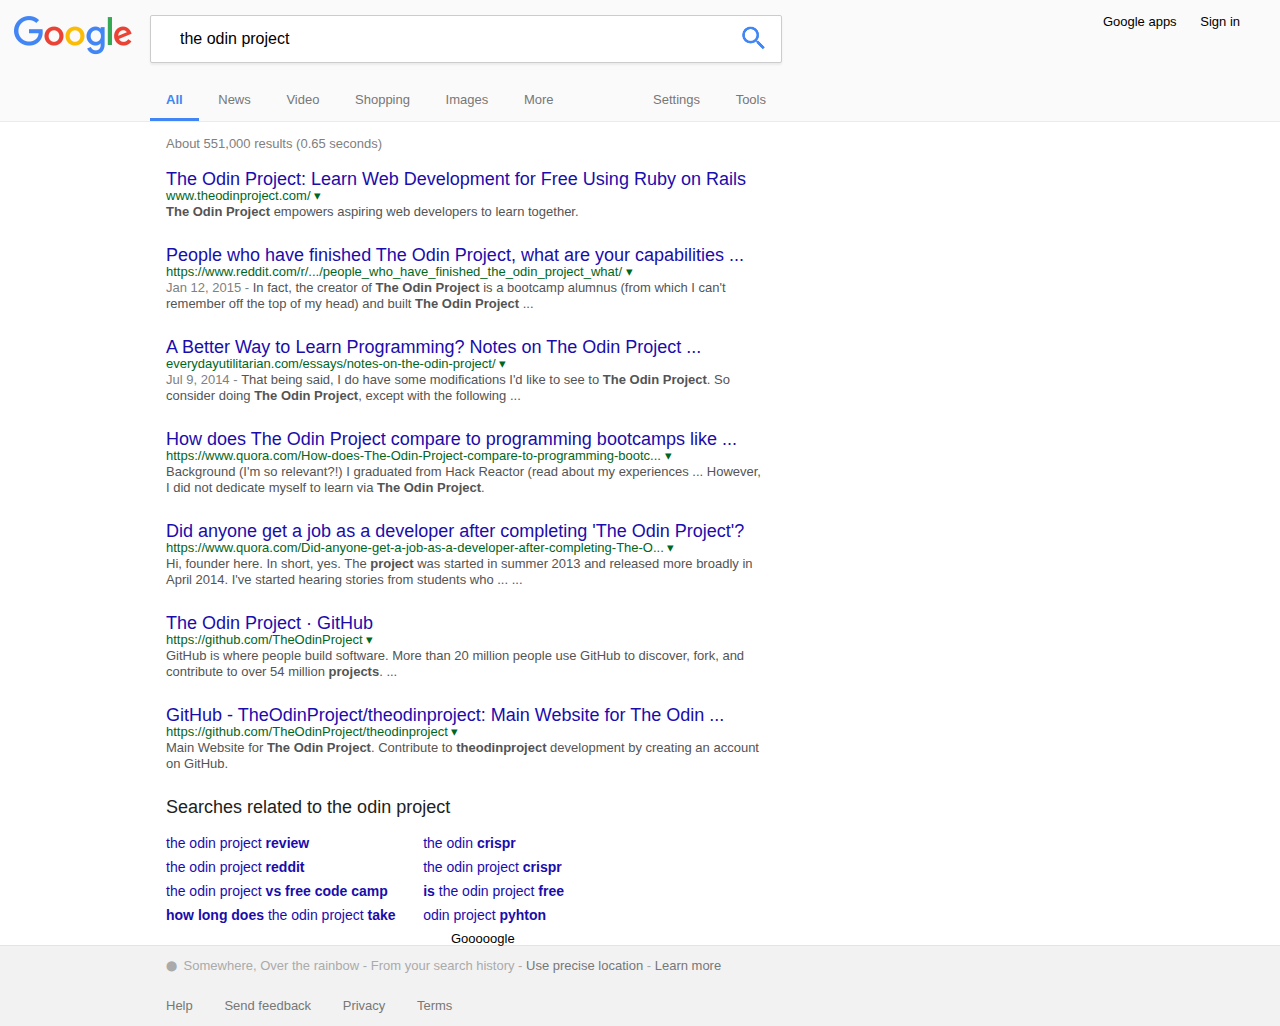
<file: code/index.html>
<!DOCTYPE html>
<html lang="en-US">
    <head>
        <!-- meta -->
        <meta charset="utf-8">
        <meta name="description" content="the odin project - Google Search Results">
        <meta name="author" content="eboisseau">
        <meta name="keywords" content="Google, Results, Odin Project">
        <meta name="viewport" content="width=device-width, initial-scale=1.0">

        <!-- page info -->
        <title>MY the odin project - Google Search clone</title>

        <!-- style -->
        <link rel="stylesheet" href="css/reset.css" media="screen" title="no title">
        <link rel="stylesheet" href="css/master.css" media="screen" title="no title">
    </head>
    <body>
<!-- %%%%%%%%%%%%%%%%%%%%%%%%%%%%%%%%%%%%%%%%%%%%%%%%%%%%%%%%%%%%%%%%%%%%%% -->
<!--                           HEADER                                       -->
<!-- %%%%%%%%%%%%%%%%%%%%%%%%%%%%%%%%%%%%%%%%%%%%%%%%%%%%%%%%%%%%%%%%%%%%%% -->
        <header>
            <!--%%%% header main part %%%%-->
            <section class="header_main_part">
                <!--google_logo-->
                <a class="header_main_element header_google_logo_lnk" href="#">
                    <img src="img/googlelogo.png" alt="Google logo" style="width: 120px; height: 44px;"/>
                </a>

                <!--research bar-->
                <form class="header_main_element header_research_bar centered_container">
                    <span class="research_bar_and_button">
                        <input type="text" name="research" id="research" value="the odin project">
                        <button type="submit" id="lense"><img src="img/lense.png" alt="lense" style="height: 30px;"/></button>

                    </span>
                </form>

                <!--login buttons-->
                <aside class="header_main_element header_settings_links">
                    <ul class="links_list">
                        <li>Google apps</li>
                        <li>Sign in</li>
                    </ul>
                </aside>
            </section>
            <!--%%%% header links to result types%%%% -->
            <nav class="centered_container">
                <!--left links-->
                <div class="header_research_links header_research_links_main">
                    <ul class="links_list">
                        <li class="link_current_results_type">All</li>
                        <li><a href="#">News</a></li>
                        <li><a href="#">Video</a></li>
                        <li><a href="#">Shopping</a></li>
                        <li><a href="#">Images</a></li>
                        <li><a href="#">More</a></li>
                    </ul>
                </div>

                <!--right lings-->
                <div class="header_research_links header_research_links_subs">
                    <ul class="links_list">
                        <li><a href="#">Settings</a></li>
                        <li><a href="#">Tools</a></li>
                    </ul>
                </div>
            </nav>
        </header>

<!-- %%%%%%%%%%%%%%%%%%%%%%%%%%%%%%%%%%%%%%%%%%%%%%%%%%%%%%%%%%%%%%%%%%%%%% -->
<!--                            BODY                                        -->
<!-- %%%%%%%%%%%%%%%%%%%%%%%%%%%%%%%%%%%%%%%%%%%%%%%%%%%%%%%%%%%%%%%%%%%%%% -->

        <main class="centered_container">
            <!--number of results-->
            <section class="main_body_element number_of_results">
                About 551,000 results (0.65 seconds)
            </section>

            <!--result block-->
            <section class="main_body_element google_result">
                <h1><a href="#">
                    <span class="query_term">The Odin Project</span>: Learn Web Development for Free Using Ruby on Rails
                </a></h1>
                <h2 class="result_element result_url">
                    www.theodinproject.com/
                </h2>
                <dl class="result_element result_page_description">
                    <dt class="result_page_date"></dt>
                    <dd class="result_page_description"><span class="query_term">The Odin Project</span> empowers aspiring web developers to learn together.</dd>
                </dl>
            </section>
            <!--result block-->
            <section class="main_body_element google_result">
                <h1><a href="#">
                    People who have finished The Odin Project, what are your capabilities ...
                </a></h1>
                <h2>
                    https://www.reddit.com/r/.../people_who_have_finished_the_odin_project_what/
                </h2>
                <dl class="result_element result_page_description">
                    <dt class="result_page_date">Jan 12, 2015</dt>
                    <dd class="result_page_description">In fact, the creator of <span class="query_term">The Odin Project</span> is a bootcamp alumnus (from which I can't remember off the top of my head) and built <span class="query_term">The Odin Project</span> ...</dd>
                </dl>
            </section>
            <!--result block-->
            <section class="main_body_element google_result">
                <h1><a href="#">
                    A Better Way to Learn Programming? Notes on The Odin Project ...
                </a></h1>
                <h2 class="result_element result_url">
                    everydayutilitarian.com/essays/notes-on-the-odin-project/
                </h2>
                <dl class="result_element result_page_description">
                    <dt class="result_page_date">Jul 9, 2014</dt>
                    <dd class="result_page_description">That being said, I do have some modifications I'd like to see to <span class="query_term">The Odin Project</span>. So consider doing <span class="query_term">The Odin Project</span>, except with the following ...</dd>
                </dl>
            </section>
            <!--result block-->
            <section class="main_body_element google_result">
                <h1><a href="#">
                    How does The Odin Project compare to programming bootcamps like ...
                </a></h1>
                <h2 class="result_element result_url">
                    https://www.quora.com/How-does-The-Odin-Project-compare-to-programming-bootc...
                </h2>
                <dl class="result_element result_page_description">
                    <dt class="result_page_date"></dt>
                    <dd class="result_page_description">Background (I'm so relevant?!) I graduated from Hack Reactor (read about my experiences ... However, I did not dedicate myself to learn via <span class="query_term">The Odin Project</span>.</dd>
                </dl>
            </section>
            <!--result block-->
            <section class="main_body_element google_result">
                <h1><a href="#">
                    Did anyone get a job as a developer after completing 'The Odin Project'?
                </a></h1>
                <h2>
                    https://www.quora.com/Did-anyone-get-a-job-as-a-developer-after-completing-The-O...
                </h2>
                <dl class="result_element result_page_description">
                    <dt class="result_page_date"></dt>
                    <dd class="result_page_description">Hi, founder here. In short, yes. The <span class="query_term">project</span> was started in summer 2013 and released more broadly in April 2014. I've started hearing stories from students who ...</span> ...</dd>
                </dl>
            </section>
            <!--result block-->
            <section class="main_body_element google_result">
                <h1><a href="#">
                    The Odin Project · GitHub
                </a></h1>
                <h2>
                    https://github.com/TheOdinProject
                </h2>
                <dl class="result_element result_page_description">
                    <dt class="result_page_date"></dt>
                    <dd class="result_page_description">GitHub is where people build software. More than 20 million people use GitHub to discover, fork, and contribute to over 54 million <span class="query_term">projects</span>.</span> ...</dd>
                </dl>
            </section>
            <!--result block-->
            <section class="main_body_element google_result">
                <h1><a href="#">
                    GitHub - TheOdinProject/theodinproject: Main Website for The Odin ...
                </a></h1>
                <h2>
                    https://github.com/TheOdinProject/theodinproject
                </h2>
                <dl class="result_element result_page_description">
                    <dt class="result_page_date"></dt>
                    <dd class="result_page_description">
                        Main Website for <span class="query_term">The Odin Project</span>. Contribute to <span class="query_term">theodinproject</span> development by creating an account on GitHub.</dd>
                </dl>
            </section>
            <!--
            <!- -BLANK result block- ->
            <section class="main_body_element google_result">
                <p class="result_element result_title">

                </p>
                <p class="result_element result_url">

                </p>
                <dl class="result_element result_page_description">
                    <dt class="result_page_date"></dt>
                    <dd class="result_page_description"></dd>
                </dl>
            </section>
            -->
            <!--related searches-->
            <section class="main_body_element related_search">
                <h1>
                    Searches related to the odin project
                </h1>
                <ul class="related_search_links related_search_group1">
                    <li><a href="#">
                        <span class="query_term">the odin project</span> review</a></li>
                    <li><a href="#"><span class="query_term">the odin project</span> reddit</a></li>
                    <li><a href="#"><span class="query_term">the odin project</span> vs free code camp</a></li>
                    <li><a href="#">how long does <span class="query_term">the odin project</span> take</a></li>
                </ul>
                <ul class="related_search_links related_search_group2">
                    <li><a href="#"><span class="query_term">the odin</span> crispr</a></li>
                    <li><a href="#"><span class="query_term">the odin project</span> crispr</a></li>
                    <li><a href="#">is <span class="query_term">the odin project</span> free</a></li>
                    <li><a href="#"><span class="query_term">odin project</span> pyhton</a></li>
                </ul>
            </section>

            <!--result page selector, aka gooooogle-->
            <section class="bottom_goooogle_links">
                Gooooogle
            </section>
        </main>

<!-- %%%%%%%%%%%%%%%%%%%%%%%%%%%%%%%%%%%%%%%%%%%%%%%%%%%%%%%%%%%%%%%%%%%%%% -->
<!--                           FOOTER                                       -->
<!-- %%%%%%%%%%%%%%%%%%%%%%%%%%%%%%%%%%%%%%%%%%%%%%%%%%%%%%%%%%%%%%%%%%%%%% -->

        <footer>
            <section class="centered_container">
            <!--location-->
                <nav class="footer_element footer_location links_list">
                    Somewhere, Over the rainbow - From your search history - <a href="#">Use precise location</a> - <a href="#">Learn more</a>
                </nav>
            <!--links-->
                <nav class="footer_element footer_links">
                    <ul class="links_list">
                        <li class="footer_first"><a href="#">Help</a></li>
                        <li><a href="#">Send feedback</a></li>
                        <li><a href="#">Privacy</a></li>
                        <li><a href="#">Terms</a></li>
                    </ul>
                </nav>
            </section>
        </footer>
    </body>
</html>
</file>
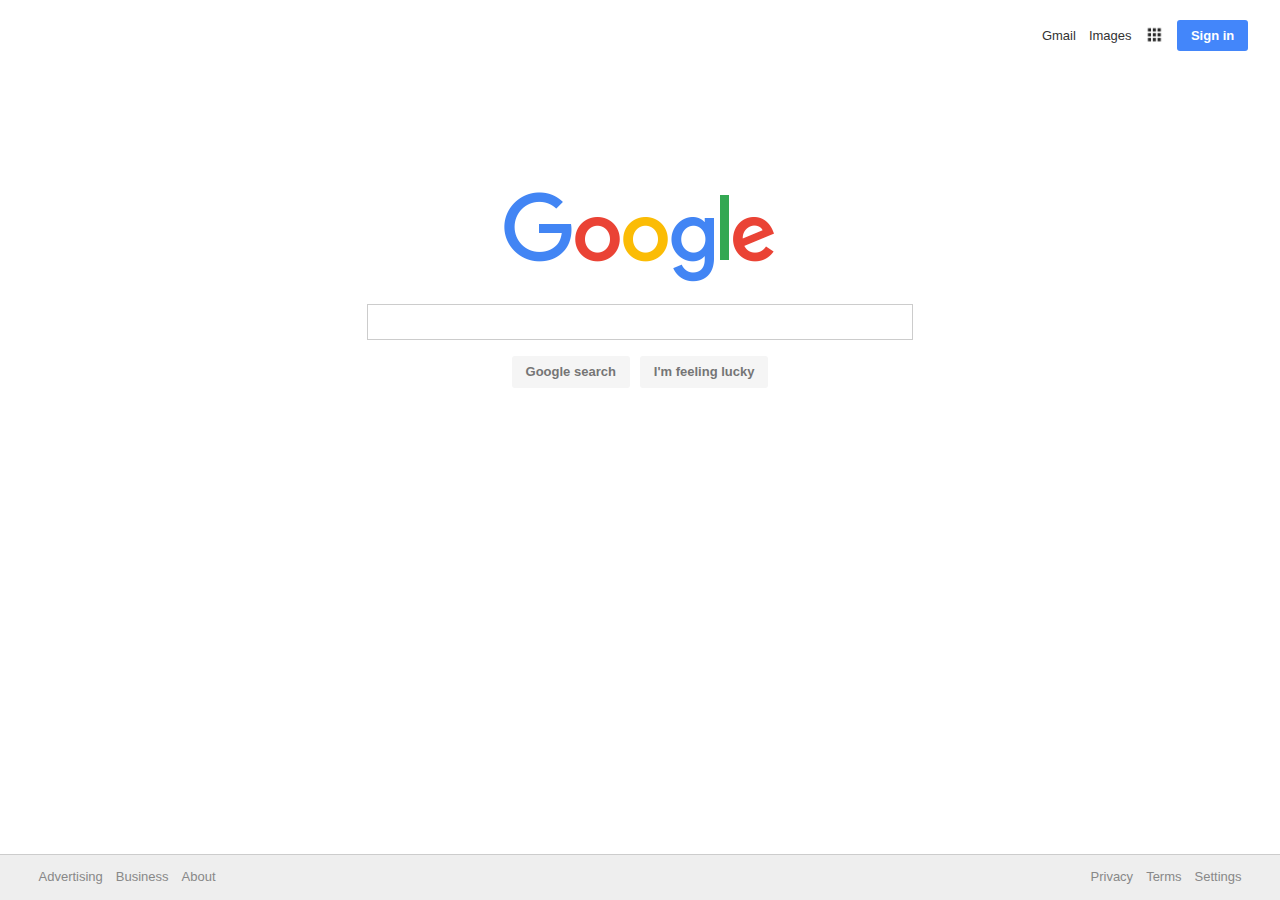
<file: google-homepage/index.html>
<!DOCTYPE html>
<html>
    <head>
        <meta charset="utf-8">
        <title>My clone of Google</title>
        <link rel="stylesheet" href="css/reset.css" media="screen" title="no title">
        <link rel="stylesheet" href="css/master.css" media="screen" title="no title">
    </head>
    <body>
        <header>
            <div class="header_links_block">
                <div class="header_link">
                    <a href="#">Gmail</a>
                </div>
                <div class="header_link">
                    <a href="#">Images</a>
                </div>
                <div class="header_link">
                    <a href="#"><img src="img/settings.png" alt="logo for settings" /></a>
                </div>
                <div class="header_link last_link_of_the_row">
                    <a class="no_underline_when_over" href="#">
                        <div class="shadow_hovered_button link_button blue_button">
                        Sign in
                        </div>
                    </a>
                </div>
            </div>
        </header>
        <section>
            <div class="centered_main_block first_main_block">
                <img src="img/google.png" alt="Google logo" />
            </div>
            <form class="centered_main_block" action="#" method="post">
                <div class="centered ">
                    <input class="search_bar" type="text" name="query" value="">
                </div>
                <div class="">
                    <input class="link_button grey_button query_button" type="button" name="name" value="Google search">
                    <input class="link_button grey_button query_button" type="button" name="name" value="I'm feeling lucky">
                </div>

            </form>
        </section>
        <footer>
            <div class="footer_block footer_left">
                <div class="footer_link">
                    <a href="#">Advertising</a>
                </div>
                <div class="footer_link">
                    <a href="#">Business</a>
                </div>
                <div class="footer_link">
                    <a href="#">About</a>
                </div>
            </div>
            <div class="footer_block footer_right">
                <div class="footer_link">
                    <a href="#">Privacy</a>
                </div>
                <div class="footer_link">
                    <a href="#">Terms</a>
                </div>
                <div class="footer_link">
                    <a href="#">Settings</a>
                </div>
            </div>
        </footer>
    </body>
</html>
</file>
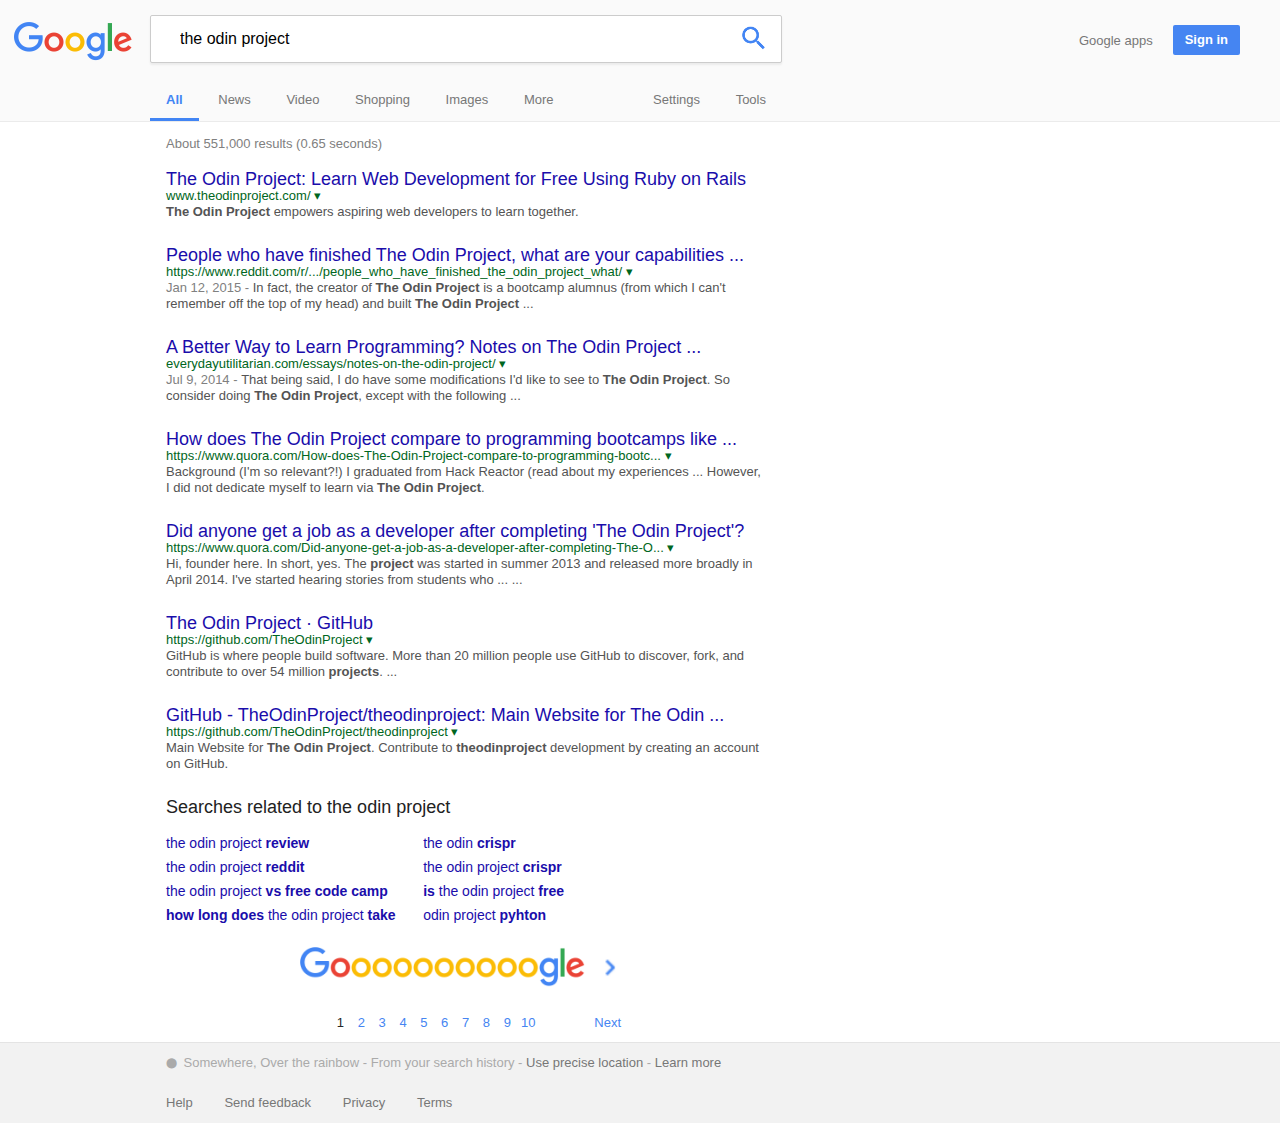
<file: google-result-page/index.html>
<!DOCTYPE html>
<html lang="en-US">
    <head>
        <!-- meta -->
        <meta charset="utf-8">
        <meta name="description" content="the odin project - Google Search Results">
        <meta name="author" content="eboisseau">
        <meta name="keywords" content="Google, Results, Odin Project">
        <meta name="viewport" content="width=device-width, initial-scale=1.0">

        <!-- page info -->
        <title>MY the odin project - Google Search clone</title>

        <!-- style -->
        <link rel="stylesheet" href="css/reset.css" media="screen" title="no title">
        <link rel="stylesheet" href="css/master.css" media="screen" title="no title">
    </head>
    <body>
<!-- %%%%%%%%%%%%%%%%%%%%%%%%%%%%%%%%%%%%%%%%%%%%%%%%%%%%%%%%%%%%%%%%%%%%%% -->
<!--                           HEADER                                       -->
<!-- %%%%%%%%%%%%%%%%%%%%%%%%%%%%%%%%%%%%%%%%%%%%%%%%%%%%%%%%%%%%%%%%%%%%%% -->
        <header>
            <!--%%%% header main part %%%%-->
            <section class="header_main_part">
                <!--google_logo-->
                <a class="header_main_element header_google_logo_lnk" href="#">
                    <img src="img/googlelogo.png" alt="Google logo" style="width: 120px; height: 44px;"/>
                </a>

                <!--research bar-->
                <form class="header_main_element header_research_bar centered_container">
                    <span class="research_bar_and_button">
                        <input type="text" name="research" id="research" value="the odin project">
                        <button type="submit" id="lense"><img src="img/lense.png" alt="lense" style="height: 30px;"/></button>

                    </span>
                </form>

                <!--login buttons-->
                <aside class="header_main_element header_settings_links">
                    <ul class="links_list">
                        <li><a href="#">Google apps</a></li>
                        <li><a id="header_main_button" href="#">Sign in</a></li>
                    </ul>
                </aside>
            </section>
            <!--%%%% header links to result types%%%% -->
            <nav class="centered_container">
                <!--left links-->
                <div class="header_research_links header_research_links_main">
                    <ul class="links_list">
                        <li class="link_current_results_type">All</li>
                        <li><a href="#">News</a></li>
                        <li><a href="#">Video</a></li>
                        <li><a href="#">Shopping</a></li>
                        <li><a href="#">Images</a></li>
                        <li><a href="#">More</a></li>
                    </ul>
                </div>

                <!--right lings-->
                <div class="header_research_links header_research_links_subs">
                    <ul class="links_list">
                        <li><a href="#">Settings</a></li>
                        <li><a href="#">Tools</a></li>
                    </ul>
                </div>
            </nav>
        </header>

<!-- %%%%%%%%%%%%%%%%%%%%%%%%%%%%%%%%%%%%%%%%%%%%%%%%%%%%%%%%%%%%%%%%%%%%%% -->
<!--                            BODY                                        -->
<!-- %%%%%%%%%%%%%%%%%%%%%%%%%%%%%%%%%%%%%%%%%%%%%%%%%%%%%%%%%%%%%%%%%%%%%% -->

        <main class="centered_container">
            <!--number of results-->
            <section class="main_body_element number_of_results">
                About 551,000 results (0.65 seconds)
            </section>

            <!--result block-->
            <section class="main_body_element google_result">
                <h1><a href="#">
                    <span class="query_term">The Odin Project</span>: Learn Web Development for Free Using Ruby on Rails
                </a></h1>
                <h2 class="result_element result_url">
                    www.theodinproject.com/
                </h2>
                <dl class="result_element result_page_description">
                    <dt class="result_page_date"></dt>
                    <dd class="result_page_description"><span class="query_term">The Odin Project</span> empowers aspiring web developers to learn together.</dd>
                </dl>
            </section>
            <!--result block-->
            <section class="main_body_element google_result">
                <h1><a href="#">
                    People who have finished The Odin Project, what are your capabilities ...
                </a></h1>
                <h2>
                    https://www.reddit.com/r/.../people_who_have_finished_the_odin_project_what/
                </h2>
                <dl class="result_element result_page_description">
                    <dt class="result_page_date">Jan 12, 2015</dt>
                    <dd class="result_page_description">In fact, the creator of <span class="query_term">The Odin Project</span> is a bootcamp alumnus (from which I can't remember off the top of my head) and built <span class="query_term">The Odin Project</span> ...</dd>
                </dl>
            </section>
            <!--result block-->
            <section class="main_body_element google_result">
                <h1><a href="#">
                    A Better Way to Learn Programming? Notes on The Odin Project ...
                </a></h1>
                <h2 class="result_element result_url">
                    everydayutilitarian.com/essays/notes-on-the-odin-project/
                </h2>
                <dl class="result_element result_page_description">
                    <dt class="result_page_date">Jul 9, 2014</dt>
                    <dd class="result_page_description">That being said, I do have some modifications I'd like to see to <span class="query_term">The Odin Project</span>. So consider doing <span class="query_term">The Odin Project</span>, except with the following ...</dd>
                </dl>
            </section>
            <!--result block-->
            <section class="main_body_element google_result">
                <h1><a href="#">
                    How does The Odin Project compare to programming bootcamps like ...
                </a></h1>
                <h2 class="result_element result_url">
                    https://www.quora.com/How-does-The-Odin-Project-compare-to-programming-bootc...
                </h2>
                <dl class="result_element result_page_description">
                    <dt class="result_page_date"></dt>
                    <dd class="result_page_description">Background (I'm so relevant?!) I graduated from Hack Reactor (read about my experiences ... However, I did not dedicate myself to learn via <span class="query_term">The Odin Project</span>.</dd>
                </dl>
            </section>
            <!--result block-->
            <section class="main_body_element google_result">
                <h1><a href="#">
                    Did anyone get a job as a developer after completing 'The Odin Project'?
                </a></h1>
                <h2>
                    https://www.quora.com/Did-anyone-get-a-job-as-a-developer-after-completing-The-O...
                </h2>
                <dl class="result_element result_page_description">
                    <dt class="result_page_date"></dt>
                    <dd class="result_page_description">Hi, founder here. In short, yes. The <span class="query_term">project</span> was started in summer 2013 and released more broadly in April 2014. I've started hearing stories from students who ...</span> ...</dd>
                </dl>
            </section>
            <!--result block-->
            <section class="main_body_element google_result">
                <h1><a href="#">
                    The Odin Project · GitHub
                </a></h1>
                <h2>
                    https://github.com/TheOdinProject
                </h2>
                <dl class="result_element result_page_description">
                    <dt class="result_page_date"></dt>
                    <dd class="result_page_description">GitHub is where people build software. More than 20 million people use GitHub to discover, fork, and contribute to over 54 million <span class="query_term">projects</span>.</span> ...</dd>
                </dl>
            </section>
            <!--result block-->
            <section class="main_body_element google_result">
                <h1><a href="#">
                    GitHub - TheOdinProject/theodinproject: Main Website for The Odin ...
                </a></h1>
                <h2>
                    https://github.com/TheOdinProject/theodinproject
                </h2>
                <dl class="result_element result_page_description">
                    <dt class="result_page_date"></dt>
                    <dd class="result_page_description">
                        Main Website for <span class="query_term">The Odin Project</span>. Contribute to <span class="query_term">theodinproject</span> development by creating an account on GitHub.</dd>
                </dl>
            </section>
            <!--
            <!- -BLANK result block- ->
            <section class="main_body_element google_result">
                <p class="result_element result_title">

                </p>
                <p class="result_element result_url">

                </p>
                <dl class="result_element result_page_description">
                    <dt class="result_page_date"></dt>
                    <dd class="result_page_description"></dd>
                </dl>
            </section>
            -->
            <!--related searches-->
            <section class="main_body_element related_search">
                <h1>
                    Searches related to the odin project
                </h1>
                <ul class="related_search_links related_search_group1">
                    <li><a href="#">
                        <span class="query_term">the odin project</span> review</a></li>
                    <li><a href="#"><span class="query_term">the odin project</span> reddit</a></li>
                    <li><a href="#"><span class="query_term">the odin project</span> vs free code camp</a></li>
                    <li><a href="#">how long does <span class="query_term">the odin project</span> take</a></li>
                </ul>
                <ul class="related_search_links related_search_group2">
                    <li><a href="#"><span class="query_term">the odin</span> crispr</a></li>
                    <li><a href="#"><span class="query_term">the odin project</span> crispr</a></li>
                    <li><a href="#">is <span class="query_term">the odin project</span> free</a></li>
                    <li><a href="#"><span class="query_term">odin project</span> pyhton</a></li>
                </ul>
            </section>

            <!--result page selector, aka gooooogle-->
            <section id="gooogle_container" class="bottom_goooogle_links">
                <div id="gooogle_G">
                    <img src="img/google_G.png" alt="G" />
                </div>
                <div class="gooogle_O1">
                    <img src="img/google_Ored.png" alt="o" />
                    <br/>
                    1
                </div>
                <a href="#" id="gooogle_O2">
                    <img src="img/google_Oyellow.png" alt="o" />
                    <br/>
                    2
                </a>
                <a href="#" id="gooogle_O3">
                    <img src="img/google_Oyellow.png" alt="o" />
                    <br/>
                    3
                </a>
                <a href="#" id="gooogle_O4">
                    <img src="img/google_Oyellow.png" alt="o" />
                    <br/>
                    4
                </a>
                <a href="#" id="gooogle_O5">
                    <img src="img/google_Oyellow.png" alt="o" />
                    <br/>
                    5
                </a>
                <a href="#" id="gooogle_O6">
                    <img src="img/google_Oyellow.png" alt="o" />
                    <br/>
                    6
                </a>
                <a href="#" id="gooogle_O7">
                    <img src="img/google_Oyellow.png" alt="o" />
                    <br/>
                    7
                </a>
                <a href="#" id="gooogle_O8">
                    <img src="img/google_Oyellow.png" alt="o" />
                    <br/>
                    8
                </a>
                <a href="#" id="gooogle_O9">
                    <img src="img/google_Oyellow.png" alt="o" />
                    <br/>
                    9
                </a>
                <a href="#" id="gooogle_O10">
                    <img src="img/google_Oyellow.png" alt="o" />
                    <br/>
                    10
                </a>
                <div id="gooogle_GLE">
                    <img src="img/google_GLE.png" alt="gle" />
                </div>
                <a href="#" id="gooogle_next">
                    <img src="img/google_next.png" alt=">" />
                    <br/>
                    Next
                </a>
            </section>
        </main>

<!-- %%%%%%%%%%%%%%%%%%%%%%%%%%%%%%%%%%%%%%%%%%%%%%%%%%%%%%%%%%%%%%%%%%%%%% -->
<!--                           FOOTER                                       -->
<!-- %%%%%%%%%%%%%%%%%%%%%%%%%%%%%%%%%%%%%%%%%%%%%%%%%%%%%%%%%%%%%%%%%%%%%% -->

        <footer>
            <section class="centered_container">
            <!--location-->
                <nav class="footer_element footer_location links_list">
                    Somewhere, Over the rainbow - From your search history - <a href="#">Use precise location</a> - <a href="#">Learn more</a>
                </nav>
            <!--links-->
                <nav class="footer_element footer_links">
                    <ul class="links_list">
                        <li class="footer_first"><a href="#">Help</a></li>
                        <li><a href="#">Send feedback</a></li>
                        <li><a href="#">Privacy</a></li>
                        <li><a href="#">Terms</a></li>
                    </ul>
                </nav>
            </section>
        </footer>
    </body>
</html>
</file>
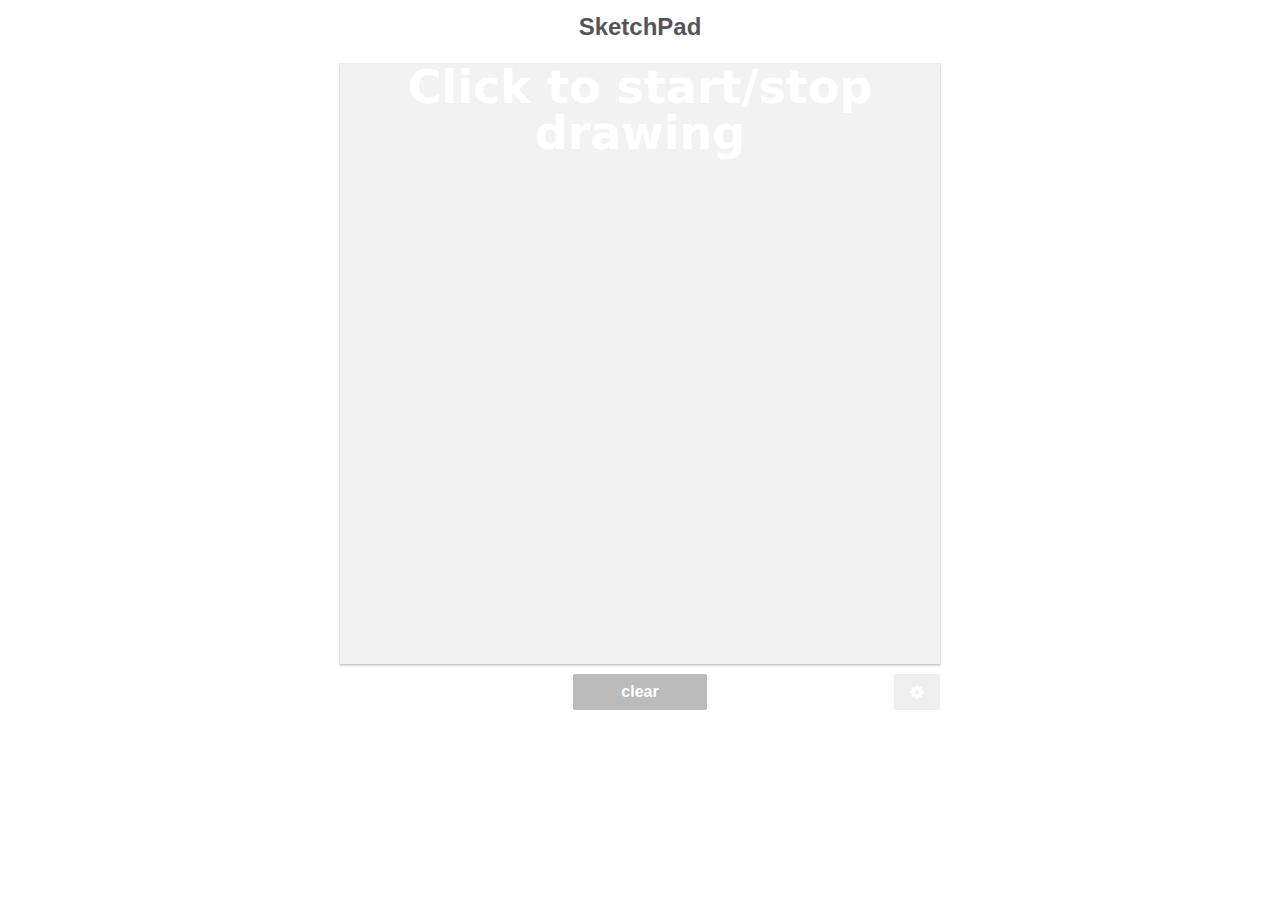
<file: webdev_101/04_sketch-pad/index.html>
<!DOCTYPE html>
<html>
    <head>
        <meta charset="utf-8">
        <title>Sketchpad</title>
        <link rel="stylesheet" type="text/css" href='css/reset.css'/>
        <link rel="stylesheet" type="text/css" href='css/master.css'/>
        <link rel="stylesheet" href="https://cdnjs.cloudflare.com/ajax/libs/font-awesome/4.7.0/css/font-awesome.min.css">
    </head>
    <body>
        <main>
            <h1>SketchPad</h1>
            <section class="loading" id="sketchpad">
                <div id="spinner"></div>
            </section>
            <ul id="main-buttons-area">
                <li class="main-button" id='clear'>clear</li>
                <li class="fa fa-cog main-button" id="settings-button"></li>
            </ul>
            <ul class="settings-list" id="settings-mainlist">
                <li class="main-setting-item" id="settings-size"><i class="fa fa-dot-circle-o" aria-hidden="true"></i> </li>
                <ul class="settings-list settings-sublist" id="subsettings-size">
                    <li class=" sub-setting-item size-item" data-size='3'>S</li>
                    <li class="sub-setting-item size-item" data-size='6'>M</li>
                    <li class=" sub-setting-item size-item" data-size='12'>L</li>
                    <li class=" sub-setting-item size-item" data-size='24'>XL</li>
                </ul>
                <li class="main-setting-item" id="settings-color"><i class="fa fa-paint-brush" aria-hidden="true"></i></li>
                <ul class="settings-list settings-sublist" id="subsettings-color">
                    <li class=" sub-setting-item color-item" data-color='pink' id="pink"></li>
                    <li class=" sub-setting-item color-item" data-color='green' id="green"></li>
                    <li class=" sub-setting-item color-item" data-color='maroon' id="maroon"></li>
                    <li class=" sub-setting-item color-item" data-color='orange' id="orange"></li>
                    <li class=" sub-setting-item color-item" data-color='red' id="red"></li>
                    <li class=" sub-setting-item color-item" data-color='blue' id="blue"></li>
                    <li class=" sub-setting-item color-item" data-color='black' id="black"></li>
                </ul>
            </ul>
        </main>

        <script src="js/jQuery.js"></script>
        <script type="text/javascript" src="js/master.js" charset="utf-8"></script>
    </body>
</html>
</file>
<file: code/css/master.css>
*,
*:before,
*:after {
  -webkit-box-sizing: border-box;
     -moz-box-sizing: border-box;
          box-sizing: border-box;
}
body{
    font-size: 13px;
    font-family: arial,sans-serif;
}

header {
    background-color: #FAFAFA;
    border-bottom: 1px solid #EBEBEB;
}
    .header_main_part{
        display: table;
        width: 100vw;
    }

footer {
    background-color: #F2F2F2;
    border-top: 1px solid #E4E4E4;
}

.centered_container {
    margin-left: 150px;
    width: 632px;
}
.main_body_element, .footer_element {
    padding-left: 16px;
    padding-right: 16px;
}
.bottom_goooogle_links{
    width: 30px; /*à modifier*/
    margin: auto;
}
.related_search_links{
    display: inline-block;
    margin-right: 24px;
}
.header_main_element {
    height: 50px;
    margin-top: 15px;
}
.header_google_logo_lnk{
    width: 120px;
    line-height: 43px;
    height: 44px;
    display: inline-block;
    margin-left: 13px;
    margin-right: 17px;
    float: left;
}
.header_settings_links{
    display: inline-block;
    float: right;
    padding-right: 30px;
    padding-left: 30px;
}
.header_settings_links li{
    margin: 0 10px;
}
.header_research_bar{
    position: absolute;
    display: inline-block;
    left: 150px;
    top: 0;
    margin-left: 0;
}
.header_research_links{
    display: inline-block;
}
.links_list li{
    display: inline-block;
}
.header_research_links_subs{
    float: right;
}

/* */
.number_of_results{
    line-height: 43px;
}

.google_result{
    margin-bottom: 26px;
}
.google_result dt, .google_result dd{
    display: inline;
}

.header_research_links li{
    padding: 28px 16px 12px 16px;
}
header a, footer a{
    text-decoration: none;
    color: #777;
}
header a:hover, footer a:hover{
    text-decoration: none;
    color: #222;
}
.link_current_results_type{
    border-bottom: 3px solid #4285F4;
    font-weight: bold;
    color:#4285F4;
}
.footer_links li{
    padding-left:14px;
    padding-right: 14px;
    line-height: 40px;
}
.footer_element .footer_first {
    padding-left:0px;
}
.footer_location {
    line-height: 40px;
    color: #AAA;
}

.google_result a, .related_search_links a {
    color:#1a0dab;
    text-decoration: none;
}
.google_result a:hover, .related_search_links a:hover {
    text-decoration: underline;
}
.google_result h1, .related_search h1 {
    font-size: 18px;
}
.google_result h2 {
    color: #006621;
    line-height: 16px;
}
.google_result h2::after {
    content: "   ▾"
}
.google_result dl{
    line-height: 16px;
}
.google_result dd{
    color: #545454;
}
.google_result dt:not(:empty)::after{
    content: " - "
}
.google_result dt{
    color:#808080;
}
.result_page_description .query_term{
    font-weight: bold;
}
.related_search_links li {
    font-weight: bold;
    padding-bottom: 10px;
    font-size: 14px;
}

.related_search .related_search_links ul {
    margin-right: 3em;
}
.related_search_links .query_term{
    font-weight: normal;
}
.related_search h1{
    padding-bottom: 20px;
    color: #222
}
.number_of_results{
    color:#808080;
    line-height: 43px;
    margin-bottom: 5px;
}
.footer_location::before{
    content: "⬤ ";
    font-size: 10px;
    line-height: 39px;
    padding-right: 3px;
    vertical-align: top;
    display: inline-block;
}
.header_research_bar span{
    box-shadow: 0px 2px 2px #EBEBEB;
    background-color: transparent;
    display: table;
    width: 100%;
    line-height: 44px;
    padding-left: 1em;
    background-color: #FFF;
    border: 1px solid #CCC;
    border-radius: 2px;
    -webkit-transition-duration:450ms;
            transition-duration:450ms;
}
.header_research_bar span:hover{
    box-shadow: 0 3px 8px 0 rgba(0,0,0,0.2),0 0 0 1px rgba(0,0,0,0.08);
    -webkit-transition-duration:450ms;
            transition-duration:450ms;

}
#research{
    line-height: 44px;
    padding-left: 1em;
    background-color: transparent;;
    border: none;
    display: inline-block;
    width:560px;
    font-size: 16px;
}
#lense{
    background-color: transparent;
    border: none;
    float: right;
    display:inline-block;
    padding-right: 12px;
    height: 46px;
    vertical-align: middle;
}
</file>
<file: google-homepage/css/master.css>
/* %%%%%%%%%%%%%%%%%%%%%%%%%%%%%%%%%%%%%%%%%%%%%%%%%%%%%%%%%%%%%%%%%%%%%%%%%%%%%
    GLOBAL
%%%%%%%%%%%%%%%%%%%%%%%%%%%%%%%%%%%%%%%%%%%%%%%%%%%%%%%%%%%%%%%%%%%%%%%%%%%%% */
*, *::before, *::after{
}
body{
    display: table;
    min-height: 100%;
    width: 100vw;
    margin: 0 0 30px 0; /*40px = footer height*/
    font-family: Arial, sans-serif;
    font-size: 13px;
}
a{
    text-decoration: none;
    color: inherit;
}
a:hover{
    text-decoration: underline;
}

/* %%%%%%%%%%%%%%%%%%%%%%%%%%%%%%%%%%%%%%%%%%%%%%%%%%%%%%%%%%%%%%%%%%%%%%%%%%%%%
    HEADER
%%%%%%%%%%%%%%%%%%%%%%%%%%%%%%%%%%%%%%%%%%%%%%%%%%%%%%%%%%%%%%%%%%%%%%%%%%%%% */

header{
    color: #333;
    top: 0;
    width: 100vw;
    display: table;
}
.header_links_block{
    float: right;
    padding: 1% 2.5vw;
    display: table-cell;
}
.header_link{
    padding: 1ex .5em;
    display: table-cell;
    vertical-align: middle;
    height: 2.5ex
}
.header_link img{
    height: 120%;
    vertical-align: middle;
}
.last_link_of_the_row{
    padding: 1ex 0 1ex .5em;
}
a.no_underline_when_over:hover{
    text-decoration: none;
}
div.shadow_hovered_button:hover{
    box-shadow: 0px 0px 2px #BBB;
}
input.link_button:hover{
    text-decoration: none;
    box-shadow: 0px 0px 2px #BBB;
}
input.search_bar:active, input.search_bar:focus{
    box-shadow: 0px 0px 2px #BBB;
}
input.search_bar:hover{
    box-shadow: 0px 0px 4px #BBB;
}
.link_button{
    border-radius: 3px;
    vertical-align: inherit;
    padding: 1.3ex 2ex;
    font-weight: bold;
}
.blue_button{
    background-color: #4386FA;
    color: white;
}
.grey_button{
    background-color: #F5F5F5;
    color: #757575;
}
.query_button{
    font-size: 13px;
    margin: 1ex .5ex;
    border: 0;
}
/* %%%%%%%%%%%%%%%%%%%%%%%%%%%%%%%%%%%%%%%%%%%%%%%%%%%%%%%%%%%%%%%%%%%%%%%%%%%%%
    MAIN CONTENT
%%%%%%%%%%%%%%%%%%%%%%%%%%%%%%%%%%%%%%%%%%%%%%%%%%%%%%%%%%%%%%%%%%%%%%%%%%%%% */
section{
    display: block;
    width: 95vw;
    margin: 0 2.5vw;
    clear: both;
}
.centered_main_block{
    margin: auto;
    text-align: center;
    display: block;
    margin: 10px auto;
}
.first_main_block{
    margin-top: 10%;
}
.search_bar{
    min-width: 20em;
    border: #CCC solid 1px;
    font-size: larger;
    padding: 1ex 1em;
    margin: 1ex;
    width: 40vw;
}

/* %%%%%%%%%%%%%%%%%%%%%%%%%%%%%%%%%%%%%%%%%%%%%%%%%%%%%%%%%%%%%%%%%%%%%%%%%%%%%
    FOOTER
%%%%%%%%%%%%%%%%%%%%%%%%%%%%%%%%%%%%%%%%%%%%%%%%%%%%%%%%%%%%%%%%%%%%%%%%%%%%% */

footer{
    background-color: #eee;
    border-top-width: 1px;
    border-top-style: solid;
    border-top-color: #CCC;
    position: absolute;
    height: 45px;
    padding: 0 2.5vw;
    bottom: 0;
    width: 95vw;
    display: table;
}
.footer_block{
    display: table-cell;
    vertical-align: middle;
    height: 30px;
}
.footer_left{
    float: left;
}
.footer_right{
    float: right;
}

.footer_link{
    padding: 1ex .5em;
    display: table-cell;
    vertical-align: middle;
    height: 2.5ex;
    color:#888;
    line-height: 30px;
}
</file>
<file: google-result-page/css/master.css>
*,
*:before,
*:after {
  -webkit-box-sizing: border-box;
     -moz-box-sizing: border-box;
          box-sizing: border-box;
}
body{
    font-size: 13px;
    font-family: arial,sans-serif;
}

header {
    background-color: #FAFAFA;
    border-bottom: 1px solid #EBEBEB;
}
    .header_main_part{
        display: table;
        width: 100vw;
    }

footer {
    background-color: #F2F2F2;
    border-top: 1px solid #E4E4E4;
}

.centered_container {
    margin-left: 150px;
    width: 632px;
}
.main_body_element, .footer_element {
    padding-left: 16px;
    padding-right: 16px;
}
.bottom_goooogle_links{
    width: 30px; /*à modifier*/
    margin: auto;
}
.related_search_links{
    display: inline-block;
    margin-right: 24px;
}
.header_main_element {
    height: 50px;
    margin-top: 15px;
}
.header_google_logo_lnk{
    width: 120px;
    display: inline-block;
    margin-left: 13px;
    margin-right: 17px;
    float: left;
    position: relative;
}
.header_google_logo_lnk img{
    position: absolute;
    bottom: 0;
}
.header_settings_links{
    display: inline-block;
    float: right;
    padding-right: 30px;
    padding-left: 30px;
}
.header_settings_links li{
    margin: 0 10px;
}
.header_research_bar{
    position: absolute;
    display: inline-block;
    left: 150px;
    top: 0;
    margin-left: 0;
}
.header_research_links{
    display: inline-block;
}
.links_list li{
    display: inline-block;
}
.header_research_links_subs{
    float: right;
}

/* */
.number_of_results{
    line-height: 43px;
}

.google_result{
    margin-bottom: 26px;
}
.google_result dt, .google_result dd{
    display: inline;
}

.header_research_links li{
    padding: 28px 16px 12px 16px;
}
header a, footer a{
    text-decoration: none;
    color: #777;
}
header a:hover, footer a:hover{
    text-decoration: none;
    color: #222;
}
.link_current_results_type{
    border-bottom: 3px solid #4285F4;
    font-weight: bold;
    color:#4285F4;
}
.footer_links li{
    padding-left:14px;
    padding-right: 14px;
    line-height: 40px;
}
.footer_element .footer_first {
    padding-left:0px;
}
.footer_location {
    line-height: 40px;
    color: #AAA;
}

.google_result a, .related_search_links a {
    color:#1a0dab;
    text-decoration: none;
}
.google_result a:hover, .related_search_links a:hover {
    text-decoration: underline;
}
.google_result h1, .related_search h1 {
    font-size: 18px;
}
.google_result h2 {
    color: #006621;
    line-height: 16px;
}
.google_result h2::after {
    content: "   ▾"
}
.google_result dl{
    line-height: 16px;
}
.google_result dd{
    color: #545454;
}
.google_result dt:not(:empty)::after{
    content: " - "
}
.google_result dt{
    color:#808080;
}
.result_page_description .query_term{
    font-weight: bold;
}
.related_search_links li {
    font-weight: bold;
    padding-bottom: 10px;
    font-size: 14px;
}

.related_search .related_search_links ul {
    margin-right: 3em;
}
.related_search_links .query_term{
    font-weight: normal;
}
.related_search h1{
    padding-bottom: 20px;
    color: #222
}
.number_of_results{
    color:#808080;
    line-height: 43px;
    margin-bottom: 5px;
}
.footer_location::before{
    content: "⬤ ";
    font-size: 10px;
    line-height: 39px;
    padding-right: 3px;
    vertical-align: top;
    display: inline-block;
}
.header_research_bar span{
    box-shadow: 0px 2px 2px #EBEBEB;
    background-color: transparent;
    display: table;
    width: 100%;
    line-height: 44px;
    padding-left: 1em;
    background-color: #FFF;
    border: 1px solid #CCC;
    border-radius: 2px;
    -webkit-transition-duration:450ms;
            transition-duration:450ms;
}
.header_research_bar span:hover{
    box-shadow: 0 3px 8px 0 rgba(0,0,0,0.2),0 0 0 1px rgba(0,0,0,0.08);
    -webkit-transition-duration:450ms;
            transition-duration:450ms;

}
#research{
    line-height: 44px;
    padding-left: 1em;
    background-color: transparent;;
    border: none;
    display: inline-block;
    width:560px;
    font-size: 16px;
}
#lense{
    background-color: transparent;
    border: none;
    float: right;
    display:inline-block;
    padding-right: 12px;
    height: 46px;
    vertical-align: middle;
}
.header_settings_links li{
    display: flex-box;
}
.header_settings_links ul{
    display: -webkit-flex;
    display:         flex;
    -webkit-align-items: center;
            align-items: center;
    height: inherit;
}
#header_main_button{
    padding-left: 12px;
    padding-right: 12px;
    height: 30px;
    font-weight: bold;
    color: #FFF;
    background-color: #4585F2;
    border-radius: 2px;
    display: inline-block;
    line-height: 30px;
}
#header_main_button:hover{
    color: #FFF;
    box-shadow: 0px 2px 2px #CCC;
    -webkit-transition-duration:300ms;
            transition-duration:300ms;
}
#gooogle_container{
    height: 80px;
    width: 332px;
    margin: 15px auto;
    color: #272727;
    font-size: 13px;
}
.bottom_goooogle_links img{
    height:40px;
    width: auto;
}
.bottom_goooogle_links div, .bottom_goooogle_links a{
    display:inline-block;
    float: left;
    height: 80px;
    line-height: 40px;
    vertical-align: top;
    text-align: center;

}
.bottom_goooogle_links a{
    color: #4585F2;
    text-decoration: none;
}
.bottom_goooogle_links a:hover{
    text-decoration: underline;
}
</file>
<file: webdev_101/04_sketch-pad/css/master.css>
body{
    position: relative;
}
main{
    display: flex;
    flex-direction: column;
    margin-left: auto;
    margin-right: auto;
    position: relative;
    width: 600px;
}

h1{
    color: #555;
    font-family: sans-serif;
    font-size: 24px;
    font-weight: bold;
    margin: 15px auto;
    text-align: center;
}
#sketchpad{
    box-shadow: 0 2px 2px 0 rgba(0,0,0,0.16),0 0 0 1px rgba(0,0,0,0.08);
    display: flex;
    flex-wrap: wrap;
    height: 600px;
    margin: 10px auto;
    width: 600px;
}
    .pixel{
    }
        [data-pixsize='50']{
            height: 50px;
            width: 50px;
        }
        [data-pixsize='6']{
            height: 6px;
            width: 6px;
        }
        [data-pixsize='12']{
            height: 12px;
            width: 12px;
        }
        [data-pixsize='24']{
            height: 24px;
            width: 24px;
        }
        .drawn{
            background-color: #555;
        }

    .loading {
        align-content: center;
        justify-content: center;
    }
    #sketchpad::after{
        background-color: rgba(204,204,204,0.25);
        color: #FFF;
        content: "Click to start/stop drawing";
        font-family: sans;
        font-size: 46px;
        font-weight: bolder;
        height: 600px;
        position: absolute;
        text-align: center;
        width: 600px;
    }
    .hide-foreground::after{
        display: none;
    }
    #spinner {
        animation: spin 1s linear infinite;
        border-radius: 50%;
        border-top: 16px solid #CCC;
        border: 16px solid #f8f8f8;
        height: 60px;
        width: 60px;
    }

        @keyframes spin {
            0% { transform: rotate(0deg); }
            100% { transform: rotate(360deg); }
        }

#main-buttons-area{
    align-items: center;
    display: flex;
    flex-direction: row;
    justify-content: center;
}
    .main-button {
                transition-duration: 0.2s;
        -webkit-transition-duration: 0.2s; /* Safari */
        border-radius: 2px;
        cursor:pointer;
        display: inline-flex;
        font-weight: bold;
        height: 36px;
        line-height: 36px;
        text-align: center;
    }
        .main-button:hover{
            box-shadow: 0 3px 3px 0 rgba(0,0,0,0.16);
        }

        .main-button:active{
            box-shadow: 0 1px 1px 0 rgba(0,0,0,0.16);
        }

        #clear{
            background-color: #BBB;
            color: #FFF;
            font-family: sans-serif;
            margin-left: auto;
            margin-right: auto;
            padding-left: 3em;
            padding-right: 3em;
        }
            #clear:hover{
                background-color: #AAA;
            }
            #clear:active{
                background-color: #999;
            }
        #settings-button{
            background-color: #EEE;
            color: #FFF;
            line-height: 36px;
            padding-left: 1em;
            padding-right: 1em;
            position: absolute;
            right: 0;
        }
            #settings-button:hover{
                background-color: #DDD;
            }
            #settings-button:active{
                background-color: #CCC;
            }
            .settings-list-visible{
                background-color: #DDD !important;
            }

.settings-list{
    display: flex;
    flex-direction: column-reverse;
    justify-content: center;
    text-align: center;
    width: 36px;
}
#settings-mainlist{
    background-color: #DDD;
    border-radius: 2px;
    bottom: 0px;
    font-family: sans-serif;
    padding:9px 0;
    position: absolute;
    right: -46px;
}
    #settings-mainlist::before{
        background-image: url("../img/arrow.png");
        background-repeat: no-repeat;
        background-size: 10px 14px;
        bottom: 11px;
        content: "";
        display: inline-block;
        height: 14px;
        left: -10px;
        position: absolute;
        width: 10px;
    }
    .main-setting-item{
        cursor:pointer;
        display: inline-block;
        padding: 9px 0;
        text-align: center;
        width: 36px;
    }
    .settings-sublist{
        background-color: #EEE;
           -moz-box-shadow: inset  0  3px 3px -3px #333,
                            inset  0 -3px 3px -3px #333;
        -webkit-box-shadow: inset  0  3px 3px -3px #333,
                            inset  0 -3px 3px -3px #333;
                box-shadow: inset  0  3px 3px -3px #333,
                            inset  0 -3px 3px -3px #333;
    }

    .sub-setting-item{
        cursor: default;
        display: inline-block;
        margin: 6px 6px;
        text-align: center;
    }
        .sub-setting-item:first-child {
            margin-bottom: 12px;
        }
        .sub-setting-item:last-child{
            margin-top: 12px;
        }

        [data-size="6"]{
            font-weight:normal;
        }
        [data-size="12"]{
            font-weight: normal;;
        }
        [data-size="24"]{
            font-weight: bold;
        }
        [data-size="50"]{
            font-weight: bolder;
        }
        .selected-size{
            color:#FFF;
        }
    .color-item{
                align-items: center;
                justify-content: center;
        -webkit-align-items: center;
        -webkit-justify-content: center;
        border-radius: 2px;
        display: flex;
        height: 24px;
        width: 24px;
    }
        #chosen-color{
            color: #FFF;
            margin: -1px 0 0 -1px;
        }

        [data-color=pink] {
            background-color: #f0a4ab;
        }
        [data-color=green] {
            background-color: #d9e0b0;
        }
        [data-color=maroon] {
            background-color: #f9dc86;
        }
        [data-color=orange] {
            background-color: #ffa517;
        }
        [data-color=red] {
            background-color: #f57650;
        }
        [data-color=blue] {
            background-color: #3591d0;
        }
        [data-color=black] {
            background-color: #555;
        }
        [data-color=blank] {
            background-color: #FFF;
        }
</file>
